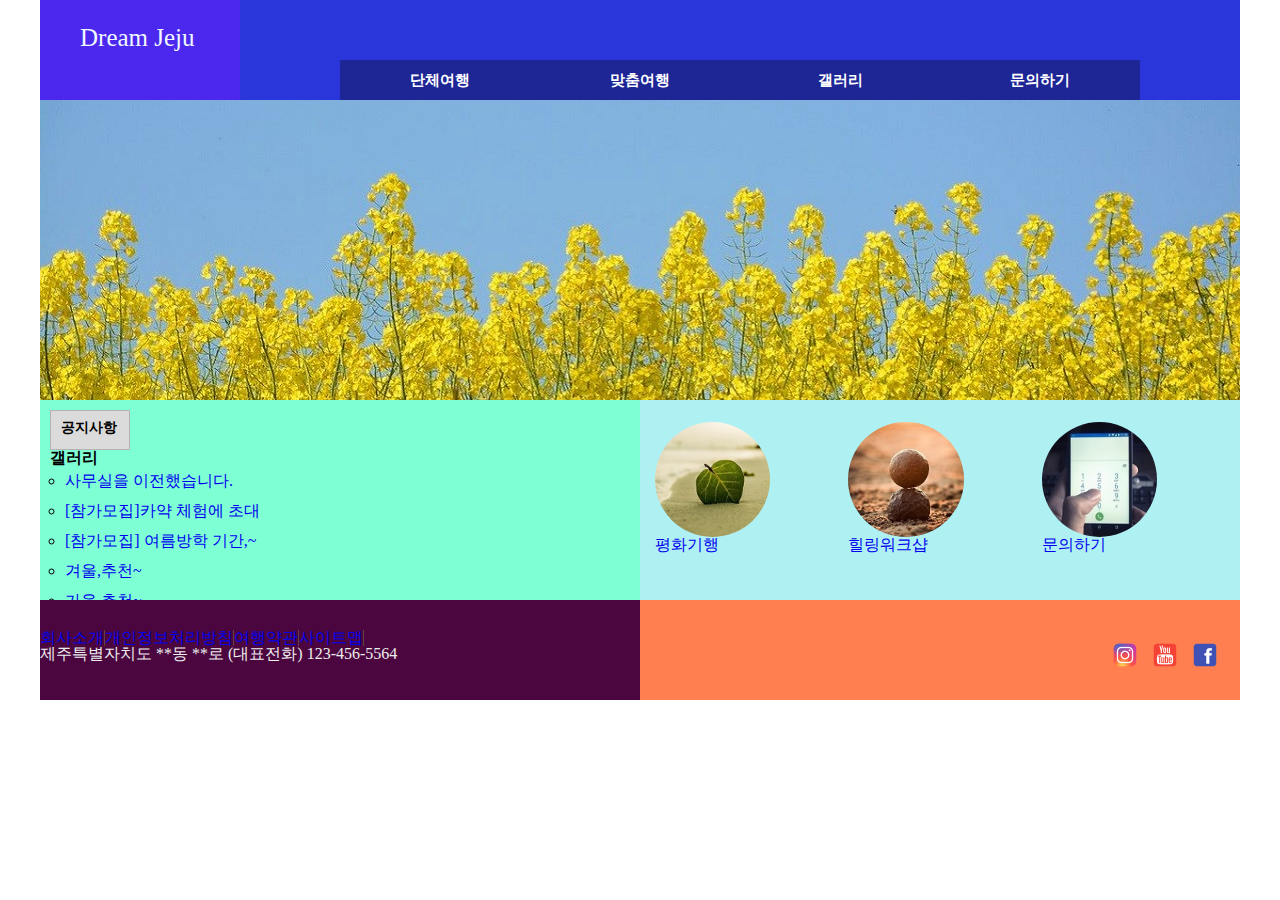
<file: testindex.html>
<!DOCTYPE html>
<html lang="ko">
<head>
    <meta charset="UTF-8">
    <meta name="viewport" content="width=device-width, initial-scale=1.0">
    <title>Document</title>
    <link rel="stylesheet" href="css/reset.css">
    <link rel="stylesheet" href="https://cdnjs.cloudflare.com/ajax/libs/font-awesome/6.5.2/css/all.min.css" integrity="sha512-SnH5WK+bZxgPHs44uWIX+LLJAJ9/2PkPKZ5QiAj6Ta86w+fsb2TkcmfRyVX3pBnMFcV7oQPJkl9QevSCWr3W6A==" crossorigin="anonymous" referrerpolicy="no-referrer" />
    <link rel="stylesheet" href="css/testmain.css">
</head>
<body>
    <!-- 전체 레이아웃 -->
    <div class="wrap">
        <!-- 상단 -->
        <header class="header">
            <div class="top">
                <!-- 로고 -->
                 <div class="logo">
                    <a href="#">
                        Dream Jeju
                     </a>
                 </div>
                            <!-- 메뉴 -->
             <nav class="menu">
                <!-- 메인메뉴 -->
                 <ul class="navi">
                    <li>
                        <a href="#">단체여행</a>
                        <!-- 서브메뉴 -->
                        <ul class="submenu">
                            <li><a href="#"></a></li>
                            <li><a href="#"></a></li>
                            <li><a href="#"></a></li>
                        </ul>
                    </li>
                    <li>
                        <a href="#">맞춤여행</a>
                        <!-- 서브메뉴 -->
                        <ul class="submenu">
                            <li><a href="#"></a></li>
                            <li><a href="#"></a></li>
                            <li><a href="#"></a></li>
                        </ul>
                    </li>
                    <li>
                        <a href="#">갤러리</a>
                        <!-- 서브메뉴 -->
                        <ul class="submenu">
                            <li><a href="#"></a></li>
                            <li><a href="#"></a></li>
                            <li><a href="#"></a></li>
                        </ul>
                    </li>
                    <li>
                        <a href="#">문의하기</a>
                        <!-- 서브메뉴 -->
                        <ul class="submenu">
                            <li><a href="#"></a></li>
                            <li><a href="#"></a></li>
                            <li><a href="#"></a></li>
                        </ul>
                    </li>
                 </ul>
             </nav>
            </div>
 
         </header>   
         <!-- 헤더 끝으로 상단 마무리 -->
         <!-- 슬라이드 -->
         <div class="imgSlide">
            <a href="#">
              <img src="images/photo-1.jpg" alt="이미지1" />
            </a>
        </div>
        <!-- 슬라이드 마무리 -->
            <!-- 본문 -->
      <div class="contents">
        <!-- 공지사항 -->
        <div class="notice tap">
          <h2 class="noti">공지사항</h2>
          <h3>갤러리</h3>
          <!-- <h3 class="gal">갤러리</h3> -->
          <ul>
            <li>
              <a href="#">
                사무실을 이전했습니다.
              </a>
            </li>
            <li>
              <a href="#">
                [참가모집]카약 체험에 초대
              </a>
            </li>
            <li>
              <a href="#">
                [참가모집] 여름방학 기간,~
              </a>
            </li>
            <li>
              <a href="#">
                겨울,추천~
              </a>
            </li>
            <li>
              <a href="#">
                가을,추천~
              </a>
            </li>
          </ul>
        </div>
                 <!-- 갤러리 -->
                 <div class="gallery">
                  <ul>
                    <li>
                      <a href="#">
                        <img src="images/icon-1.jpg" alt="갤러리1" />
                        <span>평화기행</span>
                      </a>
                    </li>
                    <li>
                      <a href="#">
                        <img src="images/icon-2.jpg" alt="갤러리2" />
                        <span>힐링워크샵</span>
                      </a>
                    </li>
                    <li>
                      <a href="#">
                        <img src="images/icon-3.jpg" alt="갤러리3" />
                        <span>문의하기</span>
                      </a>
                    </li>
                  </ul>
                </div>
                      <!-- /div 끝으로 갤러리 마무리 -->
      </div>
                  <!-- /div 끝으로 공지사항 마무리 -->

        <footer class="footer">
            <!-- 하단 왼쪽 -->
             <div class="leftfooter">
              <ul>
                <li><a href="#"</a>회사소개</li>
                <li><a href="#"</a>개인정보처리방침</li>
                <li><a href="#"</a>여행약관</li>
                <li><a href="#"</a>사이트맵</li>
              </ul>
              <span>제주특별자치도 **동 **로 (대표전화) 123-456-5564</span>
             </div>
             <!-- 하단 오른쪽 -->
              <div class="rightfooter">
                <a href="#"><img src="images/sns-1.png" alt="페이스북">
                <a href="#"><img src="images/sns-2.png" alt="유튜브">
                <a href="#"><img src="images/sns-3.png" alt="인스타그램">
                </a>
              </div>
        </footer>
    </div>

</body>
</html>
</file>
<file: css/testmain.css>
@charset "utf-8";
*{
    box-sizing: border-box;
}
a {
    text-decoration: none;
    display: block;
  }
  ul,
li {
  list-style: none;
}
.wrap{
    width: 1200px;
    /* height: 700px; */
    background-color: bisque;
    margin: 0 auto;
}
.header{
    width: 100%;
    height: 100px;
    background-color: rgb(19, 42, 247);
}
.top{
    width: 100%;
    height: 100%;
    position: relative;
}
/* 로고 */
.logo{
    background-color: rgb(76, 39, 238);
    width: 200px;
    height: 100%;
    float: left;
    position: relative;
}.logo a{
    position: absolute;
    top: 25%;
    left: 20%;
    color: aliceblue;
    font-size: 25px;
}
/* 메뉴 */
.menu{
    width: 1000px;
    height: 100%;
    background-color: rgb(43, 54, 218);
    float: left;
    position: relative;
}
.navi{
    position: absolute;
    right: 100px;
    bottom: 0;
    background-color: rgb(18, 24, 107);
}
.navi > li {
    float: left;
    width: 200px;
    height: 40px;
    text-align: center;
    background-color: rgb(30, 38, 150);
    line-height: 40px;
}
.navi > li > a {
    font-size: 15px;
    font-weight: bold;
    color: #fff;
  }
.navi > li:hover > a {
    background-color: rgb(255, 255, 255);
    color: #333;
  }
.navi:hover .submenu{
    display: block;
}
/* 서브메뉴 */
.submenu {
    position: relative;
    height: 120px;
    background-color: rgb(58, 159, 206);
    display: none;
    z-index: 99;
  }
  .submenu > li {
    background-color: rgb(93, 199, 164);
    height: 40px;
    width: 150px;
  }
  .submenu > li > a {
    font-size: 16px;
    line-height: 40px;
  }
  .submenu > li > a:hover {
    background-color: aliceblue;
    color: #333;
  }
/* 슬라이드 */
.imgSlide a img {
    width: 100%;
    height: 100%;
  }
  /* 본문 */
  .contents {
    width: 1200px;
    height: 200px;
    background-color: aquamarine;
  }
  /* 공지사항 */
  .notice,
  .gallery {
    width: 600px;
    height: 100%;
    float: left;
    padding: 10px;
    position: relative;
  }
  .notice h2{
    width: 80px;
    height: 40px;
    padding: 10px;
border: 1px solid rgb(180, 180, 180);
background-color: #dbdbdb;
font-size: 14px;


  }
  /* .notice h3{ */

  .notice ul li {
    line-height: 30px;
    list-style: circle;
    margin-left: 15px;
  }
/* 갤러리 */
.gallery{
    background-color: rgb(175, 241, 243);
}
.gallery > ul > li{
    width: calc(100% / 3);
   float: left;
   padding: 5px;
   margin-top: 7px;
  }
  .gallery > ul > li > a{
      width: 90%;
  }
  .gallery > ul > li > a > img{
      width: 9vmax;
      border-radius: 50%;
      display: block;
  }
/* 하단 */
.footer{
    width: 100%;
    height: 100px;
    background-color: #7c7c7c;
    position: relative;
}
/* 하단왼쪽 */
.leftfooter{
    float: left;
    background-color: rgb(75, 6, 63);
    width: 600px;
    height: 100px;
    position: absolute;
    top: 0;
    left: 0;
}
.leftfooter ul li{
    float: left;
border-right: 1px solid #614242;
margin-top: 30px;
}
.leftfooter span{
    float: left;
    color: #eee;
}
/* 하단오른쪽 */
.rightfooter{
width: 600px;
height: 100px;
background-color: coral;
position: absolute;
top: 0;
right: 0;
}
.rightfooter a{
    float: right;
    margin-top: 40px;
    margin-right: 10px;
}
</file>
